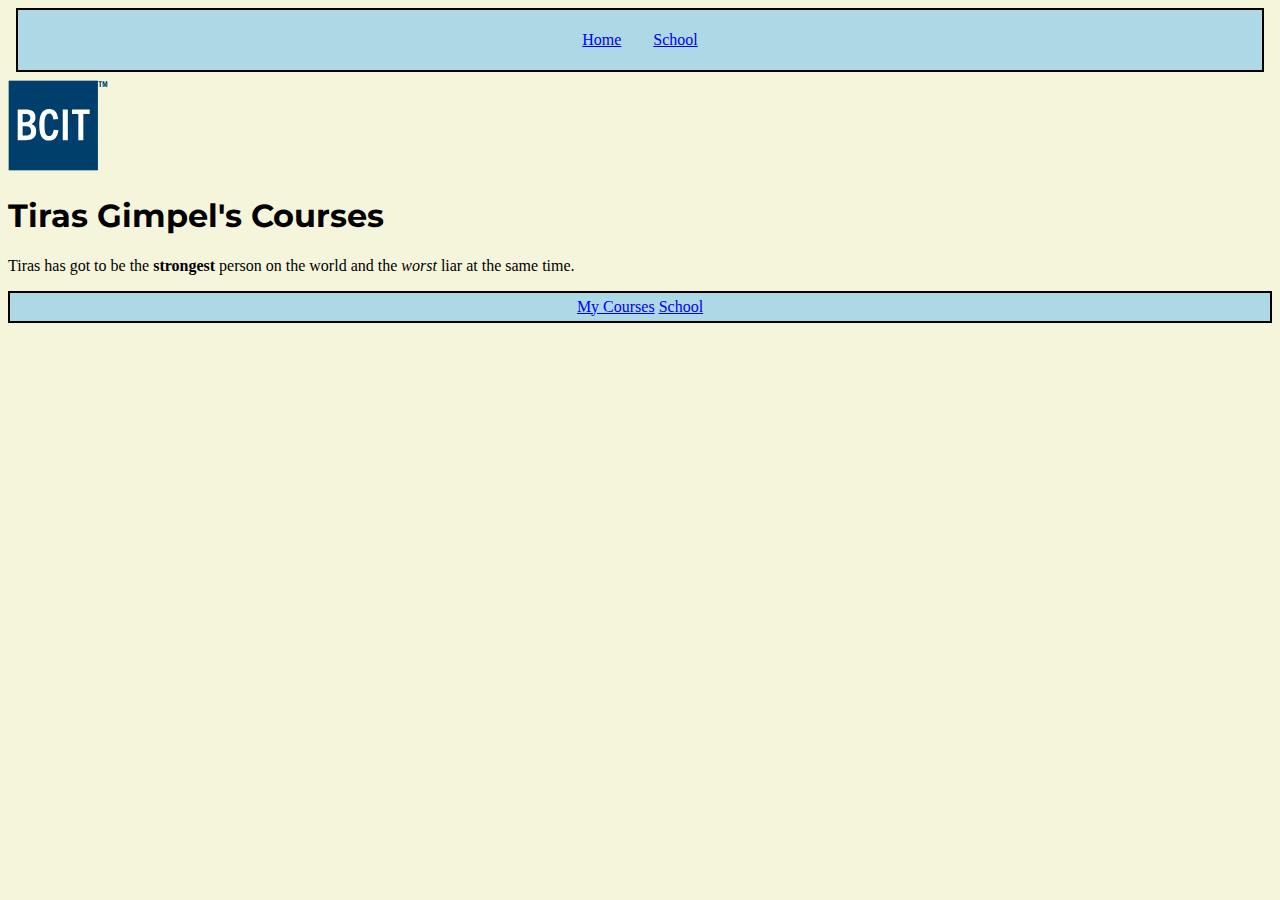
<file: index.html>
<!DOCTYPE html>
<html lang="en">
    <head>
        <title>My Courses</title>
        <meta charset="utf-8">
        <meta name="author" content="Tiras">
        <meta name="description" content="All of Tiras Gimpel's Courses">
        <link href="https://fonts.googleapis.com/css2?family=Montserrat&display=swap" rel="stylesheet">
        <meta name="viewport" content="width=device-width, initial-scale=1">
        <link href="css/style.css" rel="stylesheet">
    </head>
    <body> 
        <header>
            <nav>
                <ul>
                    <li><a href="../index.html">Home</a></li>
                    <li><a href="misc/school.html">School</a></li>
                </ul>
            </nav>
            <a href="https://www.bcit.ca"><img src="Images/BCIT_logo.svg" width="100"></a>
            <h1 id="index_title">Tiras Gimpel's Courses</h1>
        </header>
        
        <p> Tiras has got to be the <strong>strongest</strong> person on the world and the <em>worst</em> liar at the same time.</p>
        
        <nav>
            <a href="misc/courses.html" title="A link to Tiras' courses">My Courses</a>
            <a href="misc/school.html" title="A link to the School">School</a>
        </nav>

    </body>
</html>
</file>
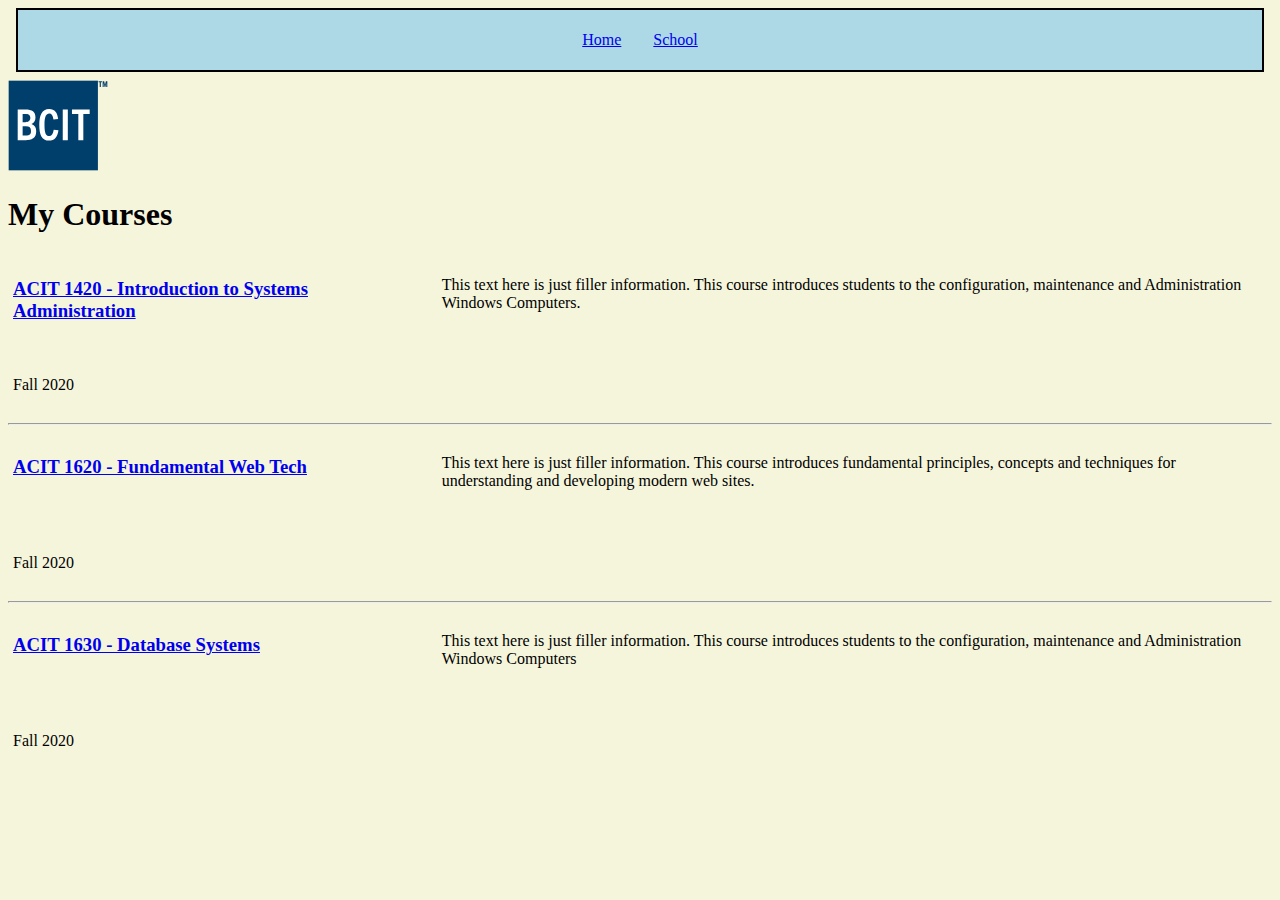
<file: misc/courses.html>
<!DOCTYPE html>
<html lang="en">
    <head>
        <title>Tiras' Courses </title>
        <meta charset="utf-8">
        <meta name="author" content="Tiras">
        <meta name="description" content="List of Tiras Gimpel's courses">
        <meta name="viewport" content="width=device-width, initial-scale=1">
        <link href="https://fonts.googleapis.com/css2?family=Montserrat&display=swap" rel="stylesheet"> 
        <link href="../css/style.css" rel="stylesheet">
    </head>
    <body>
        <header>
            <nav>
                <ul>
                    <li><a href="../index.html">Home</a></li>
                    <li><a href="school.html">School</a></li>
                </ul>
            </nav>
            <a href="https://www.bcit.ca"><img src="../Images/BCIT_logo.svg" width="100"></a>
            <h1>My Courses</h1>
        </header>

        <div class="course">
            <h3 class="course-name">
                <a href="https://learn.bcit.ca/d2l/home/675306">
                    ACIT 1420 - Introduction to Systems Administration</a></h3>
                <p class="course-info">This text here is just filler information. This course introduces students to the configuration, maintenance and Administration Windows Computers.</p>
                <p class="course-time">Fall 2020</p>
            </div> <hr>
        
        <div class="course">
            <h3 class="course-name">                    <a href="https://learn.bcit.ca/d2l/le/content/665382/Home">
                    ACIT 1620 - Fundamental Web Tech</a></h3>
                <p class="course-info">This text here is just filler information. This course introduces fundamental principles, concepts and techniques for understanding and developing modern web sites.</p>
                <p class="course-time">Fall 2020</p>
            </div> <hr>

        <div class="course">
            <h3 class="course-name">                    
                <a href="https://learn.bcit.ca/d2l/home/675306">
                ACIT 1630 - Database Systems</a></h3>
            <p class="course-info">This text here is just filler information. This course introduces students to the configuration, maintenance and Administration Windows Computers</p>
            <p class="course-time">Fall 2020</p>
        </div>
        <script src="../scripts/script.js"></script>
    </body>
</html>
</file>
<file: css/style.css>
html{
    background-color: beige;
}
p {
    color: black;
}

h1{
    color: black;
}

#index_title{
    font-family: 'Montserrat', sans-serif;
}

body {
    background-color: beige;
 }

nav{
    text-align: center;
    background-color: lightblue;
    border: black solid 2px;
    padding: 5px;
}
header > nav{
    display: flex;
    justify-content: center;
    margin: 0.5em;
}
header li{
    float: left;
    padding: 0 1em;
}
ul{
    list-style: none;
    padding: 0px;
}

div.course{
    display: grid;
    grid-template-columns: 1fr 2fr;
    grid-template-rows: 2fr 1fr;
    column-gap: 1em;
    padding: 5px;
    grid-template-areas: 
    "name info"
    "time info";
}
.course-info{
    grid-area: info;
}

.course-time{
    grid-area: time;
}
.course-name{
    grid-area: name;
}

@media screen and (max-width: 600px){
    div.course{
        display: grid;
        grid-template-columns: 1fr;
        grid-template-rows:  1fr 0fr 1fr;
        column-gap: 1em;
        padding: 5px;
        grid-template-areas: 
        "name"
        "time"
        "info";
    }
    header li{
        clear: both;
        padding: 1px 1em;
    }

}
</file>
